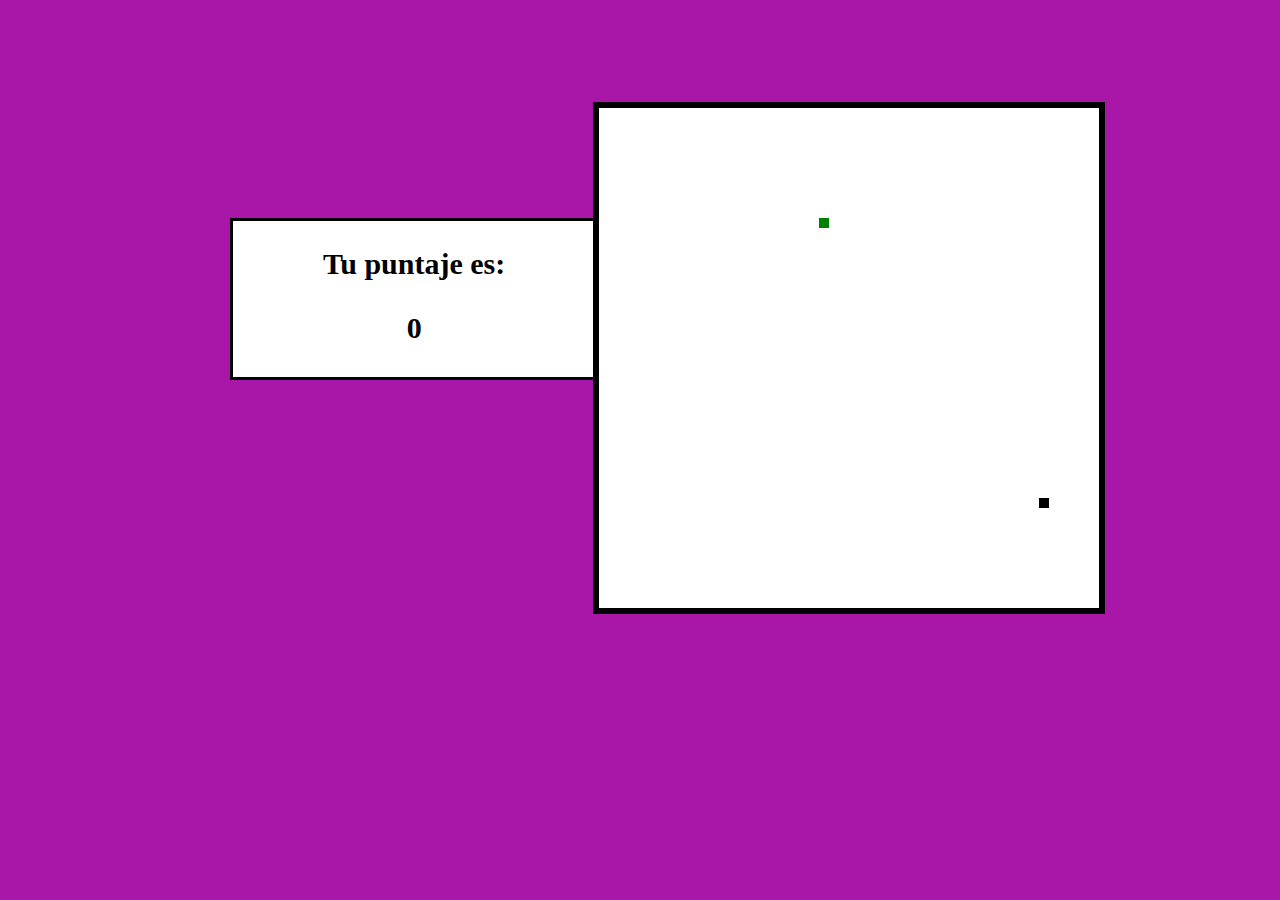
<file: index.html>
<!DOCTYPE html>
<html lang="en">
    <head>
        <meta charset="UTF-8">
        <meta http-equiv="X-UA-Compatible" content="IE-edge">
        <meta name="viewport" content="width-device-width, initial-scale=1.0">
        <link href="style.css"  rel="stylesheet">
        <!--Gianella Vezzoni-->
    </head>
    <body>
        <div class="container">
            <div class="points-style">
                <h2>Tu puntaje es: <p id="change"></p></h2>
            </div>
        </div>    
        <div class="container-full" style="margin-left: 30%;">
            <div class="gameOverModal" id="modal">
                <h3>Perdiste!</h3>
                <div class="buttons">
                    <button onclick=restartGame()>Jugar otra vez</button>
                </div>
            </div>
        </div>
        <canvas width="500" height="500"> <!--CANVAS ayuda a poder realizar formas simétricas sin mucho css-->
           <script>
               //Constante movimiento que va a tener un obj con los movimientos de snake. Cada prop tiene la coordenada
               //del movimiento del bicho
               const MOVIMIENTO = {
                    A: [-1, 0],
                    D: [1, 0],
                    S: [0, 1],
                    W: [0, -1],
                    a: [-1, 0],
                    d: [1, 0],
                    s: [0, 1],
                    w: [0, -1],
                    ArrowDown: [0, 1],
                    ArrowUp: [0, -1],
                    ArrowRight:[1, 0],
                    ArrowLeft:[-1, 0],
                    ClickDown: [0, 1],
                    ClickUp: [0, -1],
                    ClickLeft: [-1, 0],
                    ClickRight: [1,0]
               };

               let features = {
                   intervalo: 80,
                   size: 500,
                   peso: 10
               }

               let controls = {
                   direccion:{ x:1,y:0}, 
                   snake: [{x:40, y:0}],
                   victima: [{x:0, y:250}],
                   playing: false,
                   grewUp: 0,
                   points: 0
               }
               document.getElementById('change');
               change.textContent = controls.points;
               let goTo;
               //Referencio el canvas en JS
               let tablero = document.querySelector("canvas");
               let ctx = tablero.getContext("2d"); //Referenciamos el contexto 2d de canvas
               
               let loop = () => {
                   let cola = {}; //Armar objeto vacío para la cola
                   Object.assign(cola, controls.snake[controls.snake.length-1]); //clonar la última posición de bicho en cola
                   const head = controls.snake[0]; //Instanciar cabeza serpiente
                   let iGotYou = head.x === controls.victima.x && head.y === controls.victima.y //verifica si la serpiente atrapa a la victima
                   if(crush()){ //detectamos si la serpiente choca en esa vuelta del loop
                        controls.playing = false; // se pone en false el juego
                        gameOver();
                   }

                   let dx = controls.direccion.x; //referencio direccion actual
                   let dy = controls.direccion.y;

                   let sizeSnake = controls.snake.length - 1; // se guarda el tamaño de la serpiente

                    if(controls.playing){
                        for(let idx = sizeSnake; idx > -1; idx--){
                            const head = controls.snake[idx]; //referencio la cabeza de la serpiente
                            if(idx === 0){ //si la posición es 0 al igual que la cabeza, se le asigna uno más
                                head.x += dx;
                                head.y += dy; 
                            }else{ // a las diferentes posiciones de la cola, se le va sumando hasta llegar a la cabeza
                                head.x = controls.snake[idx-1].x;
                                head.y = controls.snake[idx-1].y;
                            }
                         }
                    }
                   
                   if(iGotYou){ // si es true, llama a createNewPosition. Esta última regenera la posición de la victima.
                        controls.grewUp += 10; 
                        createNewPosition();
                        managePoints();
                   }else{
                       controls.grewUp = 0;
                   }

                   if(controls.grewUp > 0){
                        controls.snake.push(cola);
                        controls.grewUp -= 1;
                   }
                   //si atrapa presa y la cantidad de puntos es divisible por 50, se restan 10 al intervalo de tiempo
                   if(controls.points % 50 == 0 && iGotYou){ 
                        features.intervalo -=10;
                   }

                   requestAnimationFrame(draw);
                   setTimeout(loop, features.intervalo);
                }

               let crush = () => {
                   //instancia a la cabeza
                   const HEAD = controls.snake[0];
                   //detecta si choca con los bordes o se sale de ellos
                   if(HEAD.x < 0 || HEAD.x >= features.size / features.peso || HEAD.Y >= features.size / features.peso  || HEAD.y < 0){
                        return true;
                   }
                   //detecta si choca contra si misma
                   for(let idx = 1; idx < controls.snake.length; idx++){
                        const BODY = controls.snake[idx];
                        if(BODY.x === HEAD.x && BODY.y === HEAD.y){
                            return true;
                        }
                   }

               }

               document.onkeydown = (e)=>{
                   goTo = MOVIMIENTO[e.key];
                   const [x, y] = goTo;
                   if(-x !== controls.direccion.x && -y !== controls.direccion.y){
                        controls.direccion.x = x;
                        controls.direccion.y = y;
                   }
               }

               let draw = () => {
                    ctx.clearRect(0,0,features.size,features.size);
                    for(let idx=0; idx < controls.snake.length; idx++){
                        const{x, y} = controls.snake[idx];
                        drawElements('green', x, y);
                    }
                    const victim = controls.victima;
                    drawElements('black', victim.x, victim.y);
                }

               let drawElements = (color, x, y) =>{
                    ctx.fillStyle = color; //color de lo que voy a crear a continuación
                    //dibujar un rectángulo -- posiciónX, posiciónY,ancho y alto
                    ctx.fillRect(x * features.peso, y * features.peso, features.peso,features.peso);
               }

               let random= () =>{
                   let everyWhere = Object.values(MOVIMIENTO);
                    return{
                        x: parseInt(Math.random() * features.size / features.peso),
                        y: parseInt(Math.random() * features.size / features.peso),
                        d: everyWhere[parseInt(Math.random() * 11)]
                    }
               }

               //posiciiona a la victima cuando fue capturada
               createNewPosition = () => {
                   let newPosition = random();
                   let victima = controls.victima;
                   victima.x = newPosition.x;
                   victima.y = newPosition.y;
               }

               let playAgain = () => {
                   //posicion random snake
                   posiciones = random();
                   let head = controls.snake[0];
                   head.x = posiciones.x;
                   head.y = posiciones.y;
                   controls.direccion.x = posiciones.d[0];
                   controls.direccion.y = posiciones.d[1];

                    //posiciones de la victima
                   posicionVictima = random();
                   let victima = controls.victima;
                   victima.x = posicionVictima.x;
                   victima.y = posicionVictima.y;
                   controls.playing = true;
               }

               let gameOver = () =>{
                   let modal = document.getElementById("modal");
                   modal.style.display="block";
                   controls.points = 0;
                   document.getElementById('change');
                   change.textContent = controls.points;
               }

               let managePoints = () =>{ //acumulador de puntaje que actualiza el titulo del principio
                   controls.points += 10;
                   document.getElementById('change');
                   change.textContent = controls.points;
               }

               let restartGame = () => {
                    let modal = document.getElementById("modal");
                    modal.style.display="none";
                    document.location.reload();
               }

               window.onload = () =>{
                    playAgain();
                    loop();
               }
           </script>
        </canvas>

    </body>
</html>
</file>
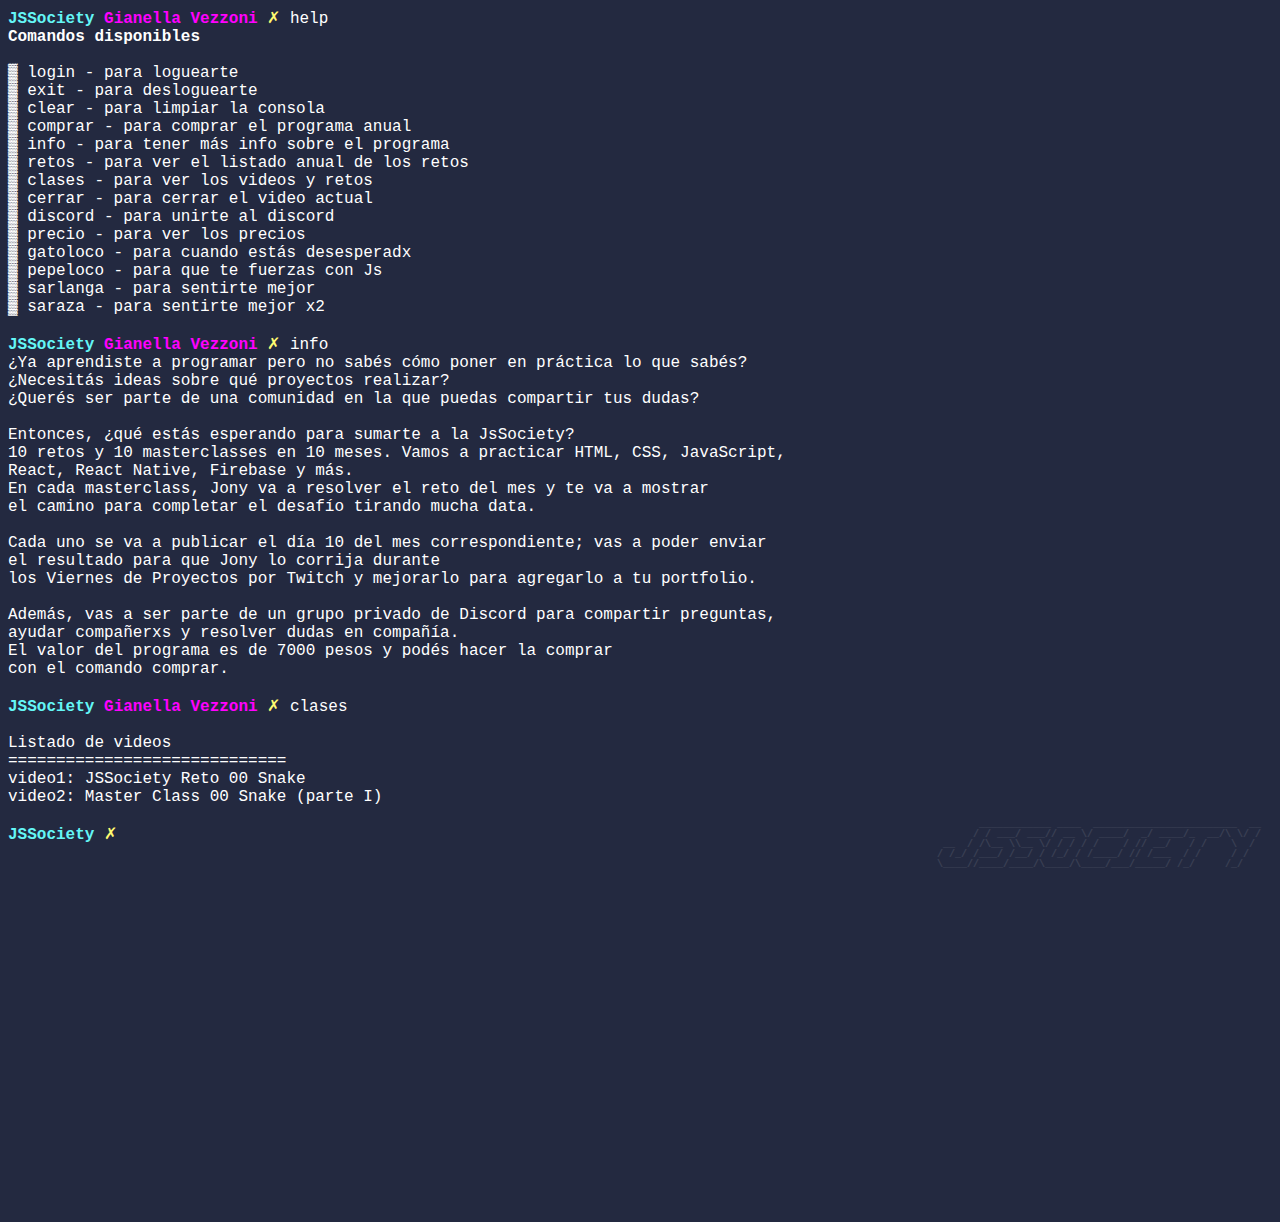
<file: JSSociety.html>
<!DOCTYPE html>
<!-- saved from url=(0024)https://jssociety.live/# -->
<html lang="en"><head><meta http-equiv="Content-Type" content="text/html; charset=UTF-8">
    
    <meta http-equiv="X-UA-Compatible" content="IE=edge">
    <meta name="viewport" content="width=device-width, initial-scale=1.0">
    <link rel="stylesheet" href="./JSSociety_files/styles.css">
    <title>JSSociety</title>
    <link rel="preconnect" href="https://fonts.gstatic.com/">
    <link href="./JSSociety_files/css2" rel="stylesheet">

    <link rel="apple-touch-icon" sizes="57x57" href="https://jssociety.live/images/apple-icon-57x57.png">
<link rel="apple-touch-icon" sizes="60x60" href="https://jssociety.live/images/apple-icon-60x60.png">
<link rel="apple-touch-icon" sizes="72x72" href="https://jssociety.live/images/apple-icon-72x72.png">
<link rel="apple-touch-icon" sizes="76x76" href="https://jssociety.live/images/apple-icon-76x76.png">
<link rel="apple-touch-icon" sizes="114x114" href="https://jssociety.live/images/apple-icon-114x114.png">
<link rel="apple-touch-icon" sizes="120x120" href="https://jssociety.live/images/apple-icon-120x120.png">
<link rel="apple-touch-icon" sizes="144x144" href="https://jssociety.live/images/apple-icon-144x144.png">
<link rel="apple-touch-icon" sizes="152x152" href="https://jssociety.live/images/apple-icon-152x152.png">
<link rel="apple-touch-icon" sizes="180x180" href="https://jssociety.live/images/apple-icon-180x180.png">
<link rel="icon" type="image/png" sizes="192x192" href="https://jssociety.live/images/android-icon-192x192.png">
<link rel="icon" type="image/png" sizes="32x32" href="https://jssociety.live/images/favicon-32x32.png">
<link rel="icon" type="image/png" sizes="96x96" href="https://jssociety.live/images/favicon-96x96.png">
<link rel="icon" type="image/png" sizes="16x16" href="https://jssociety.live/images/favicon-16x16.png">
<meta name="msapplication-TileColor" content="#ffffff">
<meta name="msapplication-TileImage" content="./images/ms-icon-144x144.png">
<meta name="theme-color" content="#ffffff">
  <script src="./JSSociety_files/cb=gapi.loaded_0" async=""></script><script type="text/javascript" charset="UTF-8" src="./JSSociety_files/api.js.descarga" gapi_processed="true"></script></head>

  <body>
 <pre>       
       ____________ ____  ________________________  __
      / / ___/ ___// __ \/ ____/  _/ ____/_  __/\ \/ /
 __  / /\__ \\__ \/ / / / /    / // __/   / /    \  / 
/ /_/ /___/ /__/ / /_/ / /____/ // /___  / /     / /  
\____//____/____/\____/\____/___/_____/ /_/     /_/   
                                                      </pre>
    <div id="consolex"><span class="jss">JSSociety</span>
      <span class="nombre"> Gianella Vezzoni</span>
      <span class="amarillo"> ✗</span> <span class="blanco"> help</span> <br><apan class="blanco">
<strong>Comandos disponibles </strong>
            <br> <br>
▓ login - para loguearte <br>
▓ exit - para desloguearte <br>
▓ clear - para limpiar la consola <br>
▓ comprar - para comprar el programa anual <br>
▓ info - para tener más info sobre el programa <br>
▓ retos - para ver el listado anual de los retos <br>
▓ clases - para ver los videos y retos <br>
▓ cerrar - para cerrar el video actual <br>
▓ discord - para unirte al discord <br>
▓ precio - para ver los precios <br>
▓ gatoloco - para cuando estás desesperadx <br>
▓ pepeloco - para que te fuerzas con Js <br>
▓ sarlanga - para sentirte mejor <br>
▓ saraza - para sentirte mejor x2 <br>
            
            <br></apan><span class="jss">JSSociety</span>
      <span class="nombre"> Gianella Vezzoni</span>
      <span class="amarillo"> ✗</span> <span class="blanco"> info</span> <br><apan class="blanco ">
¿Ya aprendiste a programar pero no sabés cómo poner en práctica lo que sabés?  <br>
¿Necesitás ideas sobre qué proyectos realizar?  <br>
¿Querés ser parte de una comunidad en la que puedas compartir tus dudas? <br>
<br>
Entonces, ¿qué estás esperando para sumarte a la JsSociety?
<br>
10 retos y 10 masterclasses en 10 meses. Vamos a practicar HTML, CSS, JavaScript,  <br>
React, React Native, Firebase y más.  <br>
En cada masterclass, Jony va a resolver el reto del mes y te va a mostrar  <br>
el camino para completar el desafío tirando mucha data. <br>
<br>
Cada uno se va a publicar el día 10 del mes correspondiente; vas a poder enviar  <br>
el resultado para que Jony lo corrija durante  <br>
los Viernes de Proyectos por Twitch y mejorarlo para agregarlo a tu portfolio. <br>
<br>
Además, vas a ser parte de un grupo privado de Discord para compartir preguntas,  <br>
ayudar compañerxs y resolver dudas en compañía.  <br>
          
El valor del programa es de 7000 pesos y podés hacer la comprar  <br>
con el comando comprar. <br>
          
          <br></apan><span class="jss">JSSociety</span>
      <span class="nombre"> Gianella Vezzoni</span>
      <span class="amarillo"> ✗</span> <span class="blanco"> clases</span> <br><br><ul><li class="blanco">Listado de videos</li><li class="blanco">=============================</li></ul>
 <li key="video1">
<a href="https://jssociety.live/#"><span classname="itemtxt" onclick="handleClick(&#39;https://player.vimeo.com/video/521632898&#39;)" url="https://player.vimeo.com/video/521632898">video1: JSSociety Reto 00 Snake</span>
</a>
</li>
 <li key="video2">
<a href="https://jssociety.live/#"><span classname="itemtxt" onclick="handleClick(&#39;https://player.vimeo.com/video/521628601&#39;)" url="https://player.vimeo.com/video/521628601">video2: Master Class 00 Snake (parte I)</span>
</a>
</li><br></div>
    <span class="jss">JSSociety</span>
    <span class="nombre" id="nn">Gianella Vezzoni</span>
    <span class="amarillo"> ✗</span>
    <input class="my-Input" id="entrame"> 

  <form id="comprarJS" classname="formularioPAgo" name="formulario" method="post" action="https://escueladevrock.com/pagos/">
  <input name="idProducto" value="JSSociety" type="hidden">
  <input name="producto" value="JSSociety" type="hidden">
  <input name="precio" value="7000" type="hidden">
  <input name="imagen" value="" type="hidden">
  <input name="nombre" value="Gianella Vezzoni" type="hidden" id="nombrex">
  <input name="uid" value="KWxAOpADueRTUWeYQmIeewU7T2L2" type="hidden" id="uidx">
  <input name="mail" value="vezzoni.00@gmail.com" type="hidden" id="emailx">

   

</form>

<iframe title="myFrame" rows="1" id="videoX" width="600" height="300" src="./JSSociety_files/521628601.html" frameborder="0" allowfullscreen="" class="embed-responsive-item" style="display: block;"></iframe>
<script src="./JSSociety_files/firebase-app.js.descarga"></script>
<script src="./JSSociety_files/firebase-auth.js.descarga"></script>
<script src="./JSSociety_files/firebase-database.js.descarga"></script>
<script src="./JSSociety_files/main.js.descarga"></script>


  

<iframe ng-non-bindable="" frameborder="0" hspace="0" marginheight="0" marginwidth="0" scrolling="no" tabindex="0" vspace="0" width="100%" id="I0_1615368474038" name="I0_1615368474038" src="./JSSociety_files/iframe.html" style="position: absolute; top: -100px; width: 1px; height: 1px;"></iframe></body></html>
</file>
<file: style.css>
body{
    background:rgb(168, 23, 168);
    text-align: center;
    margin:8% 0 0 0;
}

canvas{
    border:solid 6px rgb(0, 0, 0);
    background-color: white;
}

.container{
    float: left;
    margin-top: 9%;
    margin-left: 18%;
    
}

.points-style{
    color: rgb(0, 0, 0);
    font-size: 20px;
    padding: 1%;
    background-color: rgb(255, 255, 255);
    width: 190%;
    border: 3px solid black;
}

button{
    width: 46%;
    padding: 3%;
    color: #000;
    font-size: 24px;
    border: 3px solid black;
}


.controls-contain{
    margin-top: 20%;
    width: 100%;
    display: block;
    margin-left: 41%;
}

.gameOverModal{
    width: 31%;
    float: left;
    position: absolute;
    background-color: #fff;
    padding: 2%;
    display: none;
    border: 3px solid black;
}

.gameOverModal h3{
    font-size: 39px;
}

button{
    cursor: pointer;
}
</file>
<file: JSSociety_files/styles.css>
.logo {
  font-family: monospace;
  white-space: pre-wrap;
}
body {
  font-family: "Source Code Pro", monospace;
  letter-spacing: 0;
  background: #232940;
}
.nombre {
  *color: #6a75fb;
  color: magenta;
  font-weight: 700;
}
li {
  list-style: none;
}
ul {
  margin: 0px;
  padding: 0px;
}
a {
  color: white;
  text-decoration: none;
}
.jss {
  color: #64f6f6;
  font-weight: 700;
}
.amarillo {
  color: #fff970;
}
.rojo {
  color: coral;
}

.my-Input {
  border-right: 2px solid transparent;
  width: 50%;
  display: inline-block;
  color: white;
  background: transparent;
  border: 0px transparent;
  font-size: 16px;
  font-family: "Source Code Pro", monospace;
}
.my-Input:focus {
  *animation: PulseAttention 0.5s forwards infinite;
  outline: none !important;
}

.blanco {
  color: white;
}

pre {
  width: unset;
  box-shadow: none;
  border: none;
  white-space: pre;
  overflow: visible;
  font-size: 10px;
  line-height: 1;
  font-weight: bold;
  color: white;
  position: absolute;
  bottom: 10px;
  right: 19px;
  opacity: 0.1;
}

.prep {
  white-space: pre;
}

.consolex {
  min-width: 100%;
}

p {
  font-size: 16px;
  line-height: 16px;
}

#videoX {
  margin-top: 30px;
}
</file>
